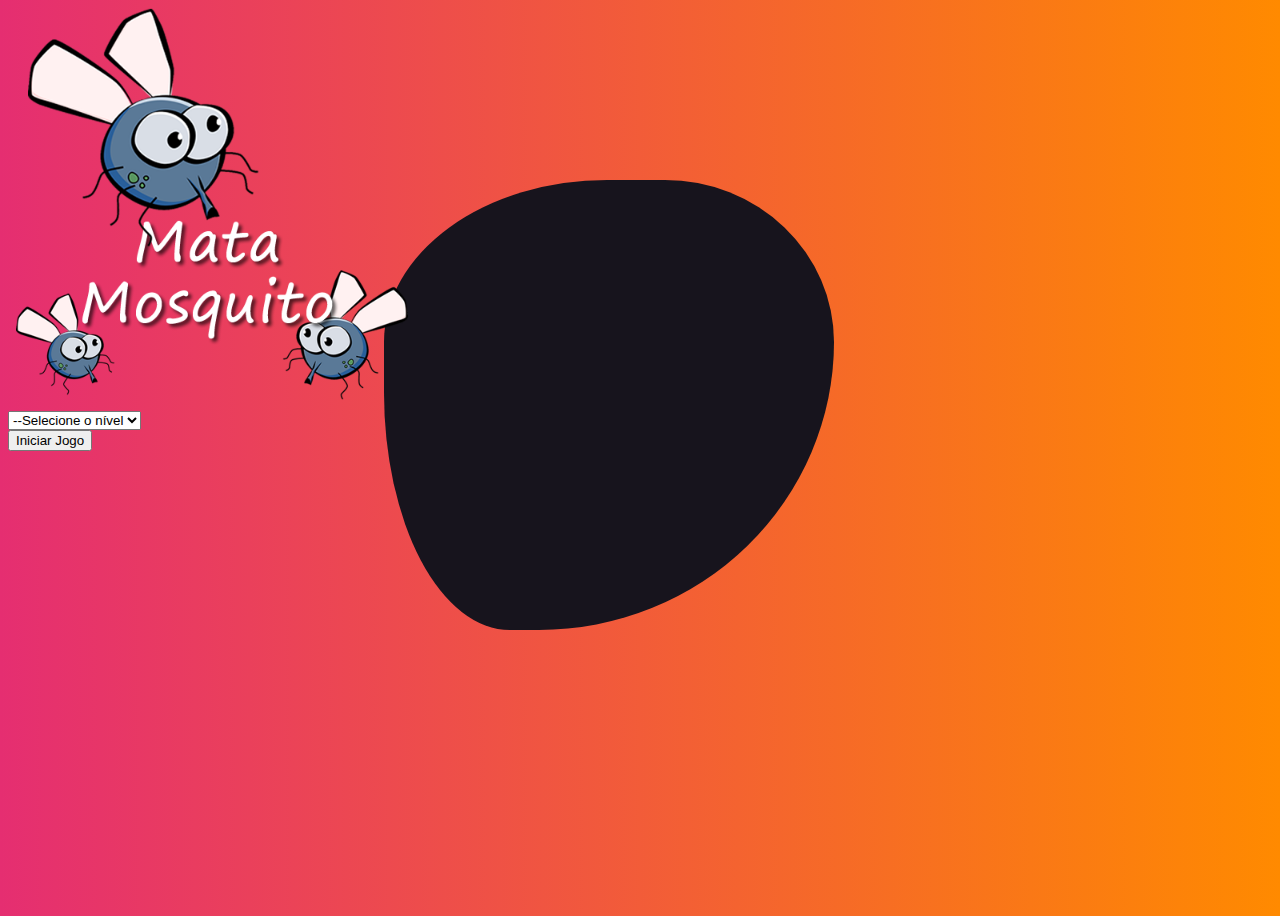
<file: index.html>
<!DOCTYPE html>
<html lang="en">
<head>
  <meta charset="UTF-8">
  <meta http-equiv="X-UA-Compatible" content="IE=edge">
  <meta name="viewport" content="width=device-width, initial-scale=1.0">
  <!-- CSS only -->
<link href="https://cdn.jsdelivr.net/npm/bootstrap@5.2.0-beta1/dist/css/bootstrap.min.css" rel="stylesheet" integrity="sha384-0evHe/X+R7YkIZDRvuzKMRqM+OrBnVFBL6DOitfPri4tjfHxaWutUpFmBp4vmVor" crossorigin="anonymous">
<link rel="stylesheet" href="./assets/css/style.css">
<link rel="stylesheet" href="./assets/css/fonts.css">
  <title>Start Game</title>
</head>
<body onresize="ajustaTamaho()" class="slider-thumb">
  <div class="container">
    <div class="row">
      <div class="col">
        <div class="d-flex justify-content-center">
          <img id="game" src="./assets/images/game.png" alt="ganhou">
        </div>
      </div>
    </div>


    <div class="row">
      <div class="col">
        <div class="d-flex justify-content-center">
          <div class="mb-2">
            <select class="form-control" id="nivel">
              <option value="">--Selecione o nível</option>
              <option value="normal">Normal</option>
              <option value="dificil">Difícil</option>
              <option value="chucknorris">Chuck Norris</option>
            </select>
          </div>
        </div>
      </div>
    </div>    

    <div class="row">
      <div class="col">
        <div class="d-flex justify-content-center">
          <button type="button" class="btn btn-outline-info btn-lg" onclick="iniciarJogo()">Iniciar Jogo</button>
        </div>
      </div>
    </div>

  </div>
  <script src="./assets/js/script.js"></script>
  <script>
    const iniciarJogo = () => {
      const nivel = document.getElementById('nivel').value;
      if(nivel === '') {
        alert('Por favor selecione um nível para continuar');
        return false;
      }

    window.location.href = "app.html?" + nivel;

    }
  </script>
</body>
</html>
</file>
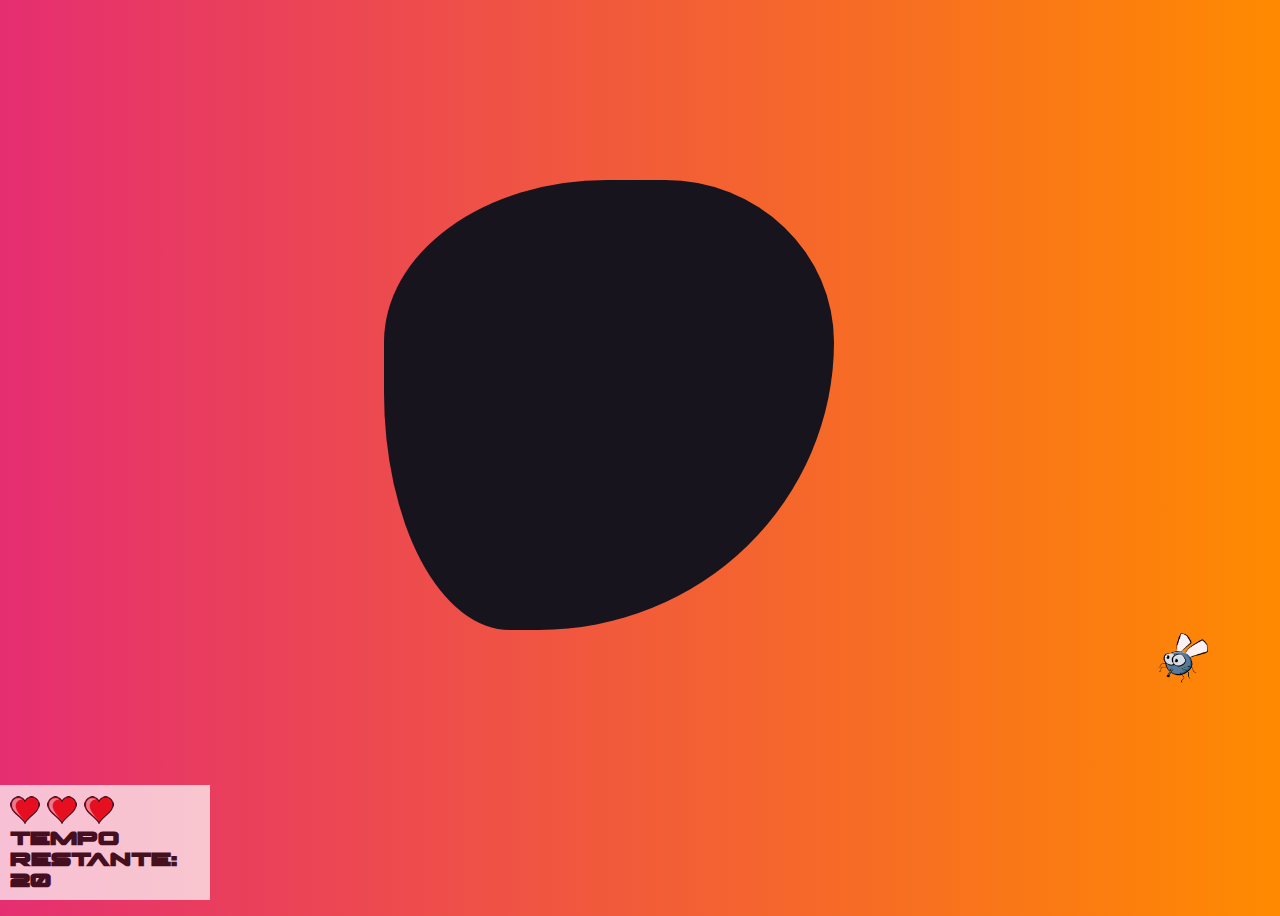
<file: app.html>
<!DOCTYPE html>
<html lang="en">
<head>
  <meta charset="UTF-8">
  <meta http-equiv="X-UA-Compatible" content="IE=edge">
  <meta name="viewport" content="width=device-width, initial-scale=1.0">
  <link rel="stylesheet" href="./assets/css/style.css"/>
  <link rel="stylesheet" href="./assets/css/fonts.css">
  <title>Mata Mosquito</title>
</head>
<body onresize="ajustaTamaho()" class="slider-thumb">

  <div class="painel">
    <div class="vidas">
      <img id="v1" src="./assets/images/coracao_cheio.png" alt="" class="vazio"/>
      <img id="v2" src="./assets/images/coracao_cheio.png" alt="" class="cheio"/>
      <img id="v3" src="./assets/images/coracao_cheio.png" alt="" class="cheio"/>
    </div>
    <div class="cronometro">Tempo Restante: <span id="cronometro"></span></div>
  </div>


  <script src="./assets/js/script.js"></script>
  <script>
  document.getElementById('cronometro').innerHTML = tempo;


  posicaoRandom()
  const criaMosca = setInterval(() => {
    posicaoRandom();
  }, dificuldade);
  </script>
</body>
</html>
</file>
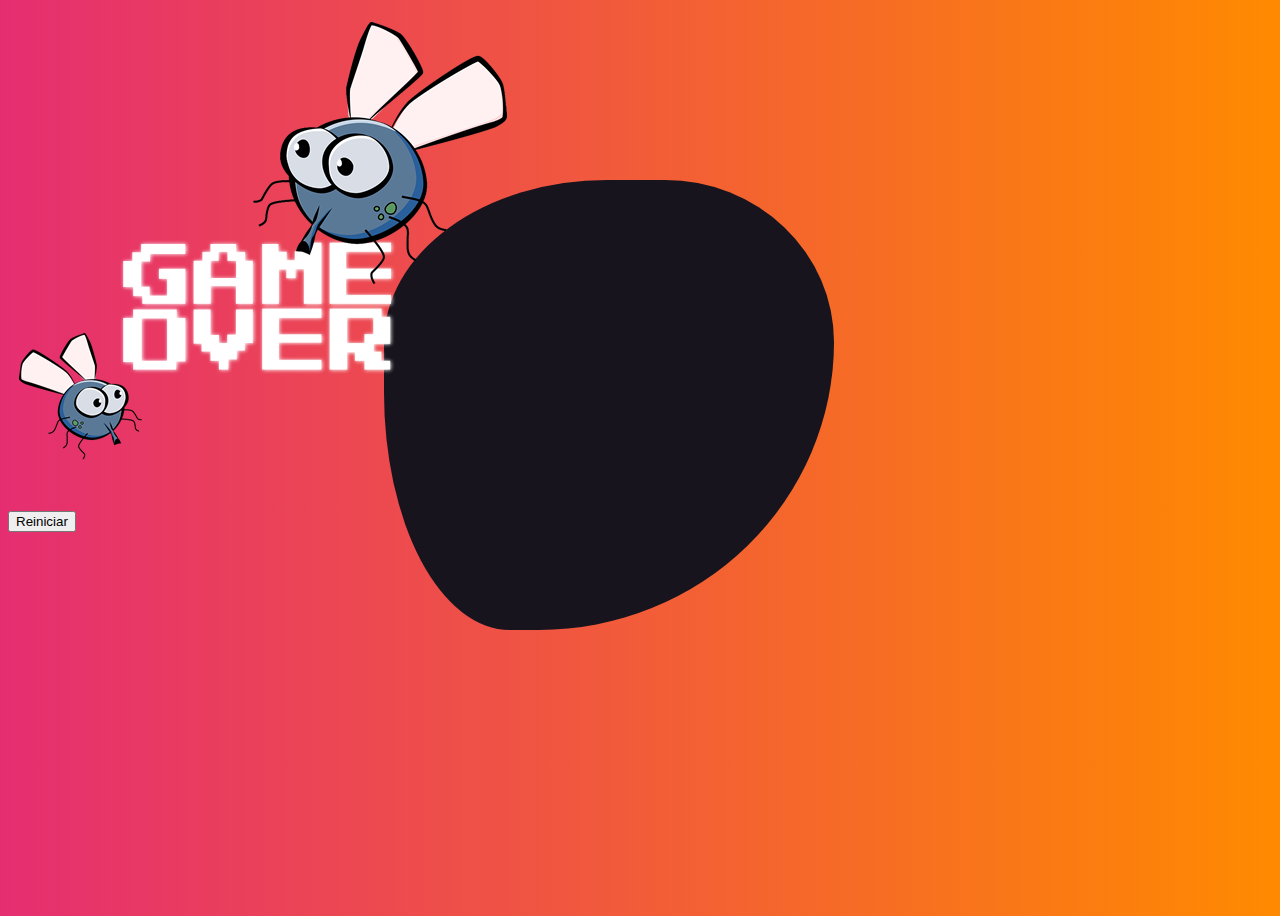
<file: gameover.html>
<!DOCTYPE html>
<html lang="en">
<head>
  <meta charset="UTF-8">
  <meta http-equiv="X-UA-Compatible" content="IE=edge">
  <meta name="viewport" content="width=device-width, initial-scale=1.0">
  <!-- CSS only -->
<link href="https://cdn.jsdelivr.net/npm/bootstrap@5.2.0-beta1/dist/css/bootstrap.min.css" rel="stylesheet" integrity="sha384-0evHe/X+R7YkIZDRvuzKMRqM+OrBnVFBL6DOitfPri4tjfHxaWutUpFmBp4vmVor" crossorigin="anonymous">
<link rel="stylesheet" href="./assets/css/style.css">
<link rel="stylesheet" href="./assets/css/fonts.css">
  <title>Game Over</title>
</head>
<body onresize="ajustaTamaho()" class="slider-thumb">
  <div class="container">
    <div class="row">
      <div class="col">
        <div class="d-flex justify-content-center">
          <img src="./assets/images/game_over.png" alt="perdeu">
        </div>
      </div>
    </div>

    <div class="row">
      <div class="col">
        <div class="d-flex justify-content-center">
          <button type="button" class="btn btn-dark btn-lg" onclick="window.location.href = 'index.html'">Reiniciar</button>
        </div>
      </div>
    </div>

  </div>
  <script src="./assets/js/script.js"></script>
</body>
</html>
</file>
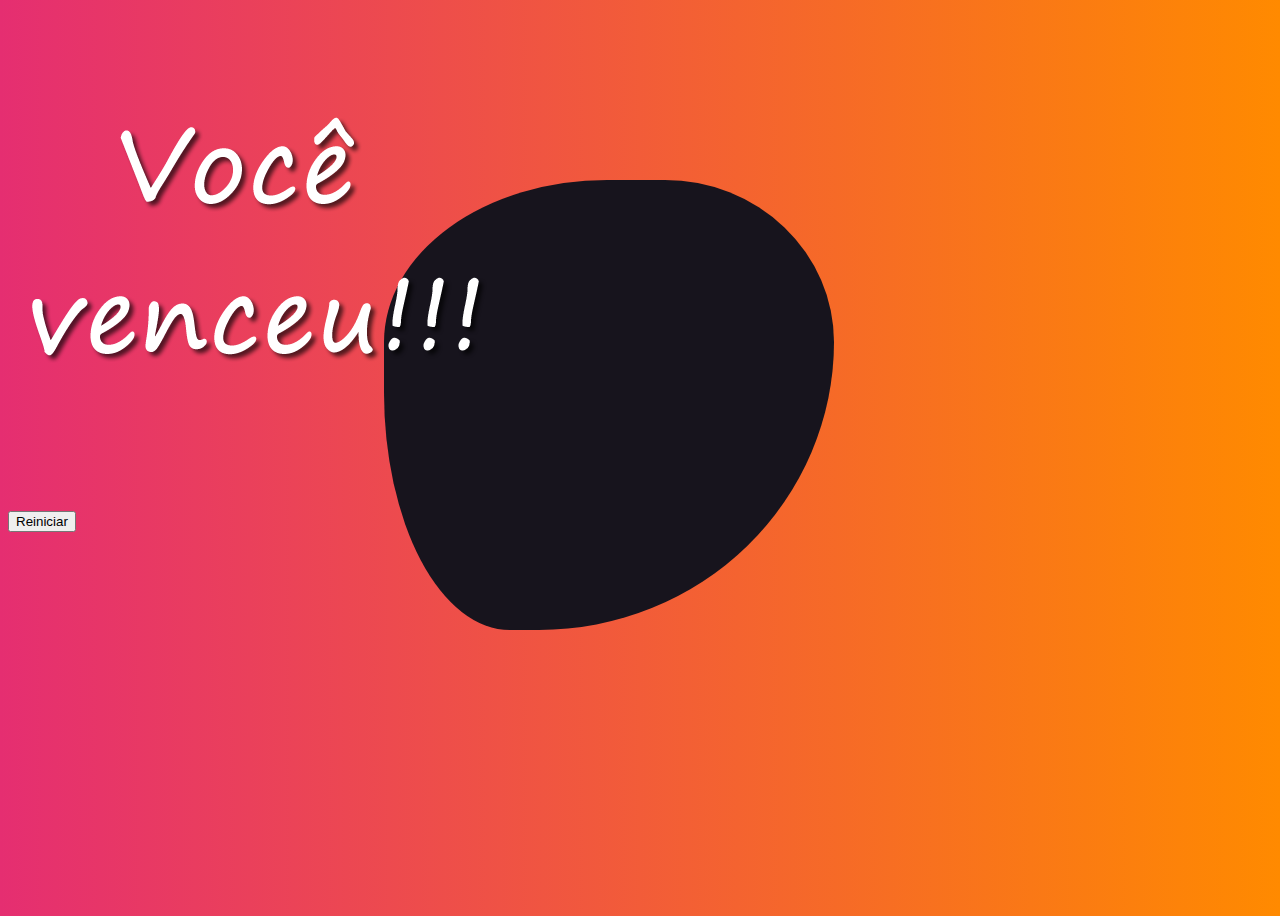
<file: vitoria.html>
<!DOCTYPE html>
<html lang="en">
<head>
  <meta charset="UTF-8">
  <meta http-equiv="X-UA-Compatible" content="IE=edge">
  <meta name="viewport" content="width=device-width, initial-scale=1.0">
  <!-- CSS only -->
<link href="https://cdn.jsdelivr.net/npm/bootstrap@5.2.0-beta1/dist/css/bootstrap.min.css" rel="stylesheet" integrity="sha384-0evHe/X+R7YkIZDRvuzKMRqM+OrBnVFBL6DOitfPri4tjfHxaWutUpFmBp4vmVor" crossorigin="anonymous">
<link rel="stylesheet" href="./assets/css/style.css">
<link rel="stylesheet" href="./assets/css/fonts.css">
  <title>Vitória</title>
</head>
<body onresize="ajustaTamaho()" class="slider-thumb">
  <div class="container">
    <div class="row">
      <div class="col">
        <div class="d-flex justify-content-center">
          <img src="./assets/images/vitoria.png" alt="ganhou">
        </div>
      </div>
    </div>

    <div class="row">
      <div class="col">
        <div class="d-flex justify-content-center">
          <button type="button" class="btn btn-dark btn-lg" onclick="window.location.href = 'index.html'">Reiniciar</button>
        </div>
      </div>
    </div>

  </div>
  <script src="./assets/js/script.js"></script>
</body>
</html>
</file>
<file: assets/css/style.css>
html {
  cursor: url(../images/mata_mosca.png) 30 30, auto;
}

body {
  height: 100vh;
  background: linear-gradient(90deg,#e52e71,#ff8a00);
  overflow: hidden;
  font-family: 'command';
}

.slider-thumb::before {
	position: absolute;
	content: "";
	left: 30%;
	top: 20%;
	width: 450px;
	height: 450px;
	background: #17141d;
	border-radius: 62% 47% 82% 35% / 45% 45% 80% 66%;
	will-change: border-radius, transform, opacity;
	animation: sliderShape 5s linear infinite;
	display: block;
	z-index: -1;
	-webkit-animation: sliderShape 5s linear infinite;
}
@keyframes sliderShape{
  0%,100%{
  border-radius: 42% 58% 70% 30% / 45% 45% 55% 55%;
    transform: translate3d(0,0,0) rotateZ(0.01deg);
  }
  34%{
      border-radius: 70% 30% 46% 54% / 30% 29% 71% 70%;
    transform:  translate3d(0,5px,0) rotateZ(0.01deg);
  }
  50%{
    transform: translate3d(0,0,0) rotateZ(0.01deg);
  }
  67%{
    border-radius: 100% 60% 60% 100% / 100% 100% 60% 60% ;
    transform: translate3d(0,-3px,0) rotateZ(0.01deg);
  }
}


.mosquito1 {
  width: 50px;
  height: 50px;
}

.mosquito2 {
  width: 70px;
  height: 70px;
}

.mosquito3 {
  width: 90px;
  height: 90px;
}

.mosquito4 {
  width: 110px;
  height: 110px;
}

.ladoA {
  transform: scaleX(1);
}

.ladoB {
  transform: scaleX(-1);
}

.painel {
  position: absolute;
  width: 190px;
  padding: 10px;
  left: 0px;
  bottom: 0px;
  border-top: solid 1px #fff;
  background-color: #fff;
  opacity: 0.7;
}

.vidas {
  float: left;
}

.cronometro {
  float: left;
  font-size: 20px;
  font-weight: bold;
}

#game {
  width: 25rem;
}
</file>
<file: assets/css/fonts.css>
@font-face {
  font-family: 'ssf4';
  /*Woff funciona nos nvegadores Google Chrome, Firefox, Microsoft Edge, Opera e Safari são compatíveis com o formato WOFF, mas pode ser necessário atualizar seu navegador para a versão mais recente. */
  src: url('../fonts/SSF4_ABUKET.ttf'); 
}

@font-face {
  font-family: 'command';
  /*OTF é suportado pela maioria dos navegadores mais modernos, menos o internet explorer */
  src: url('../fonts/PILOT_COMMAND.otf');
}
</file>
